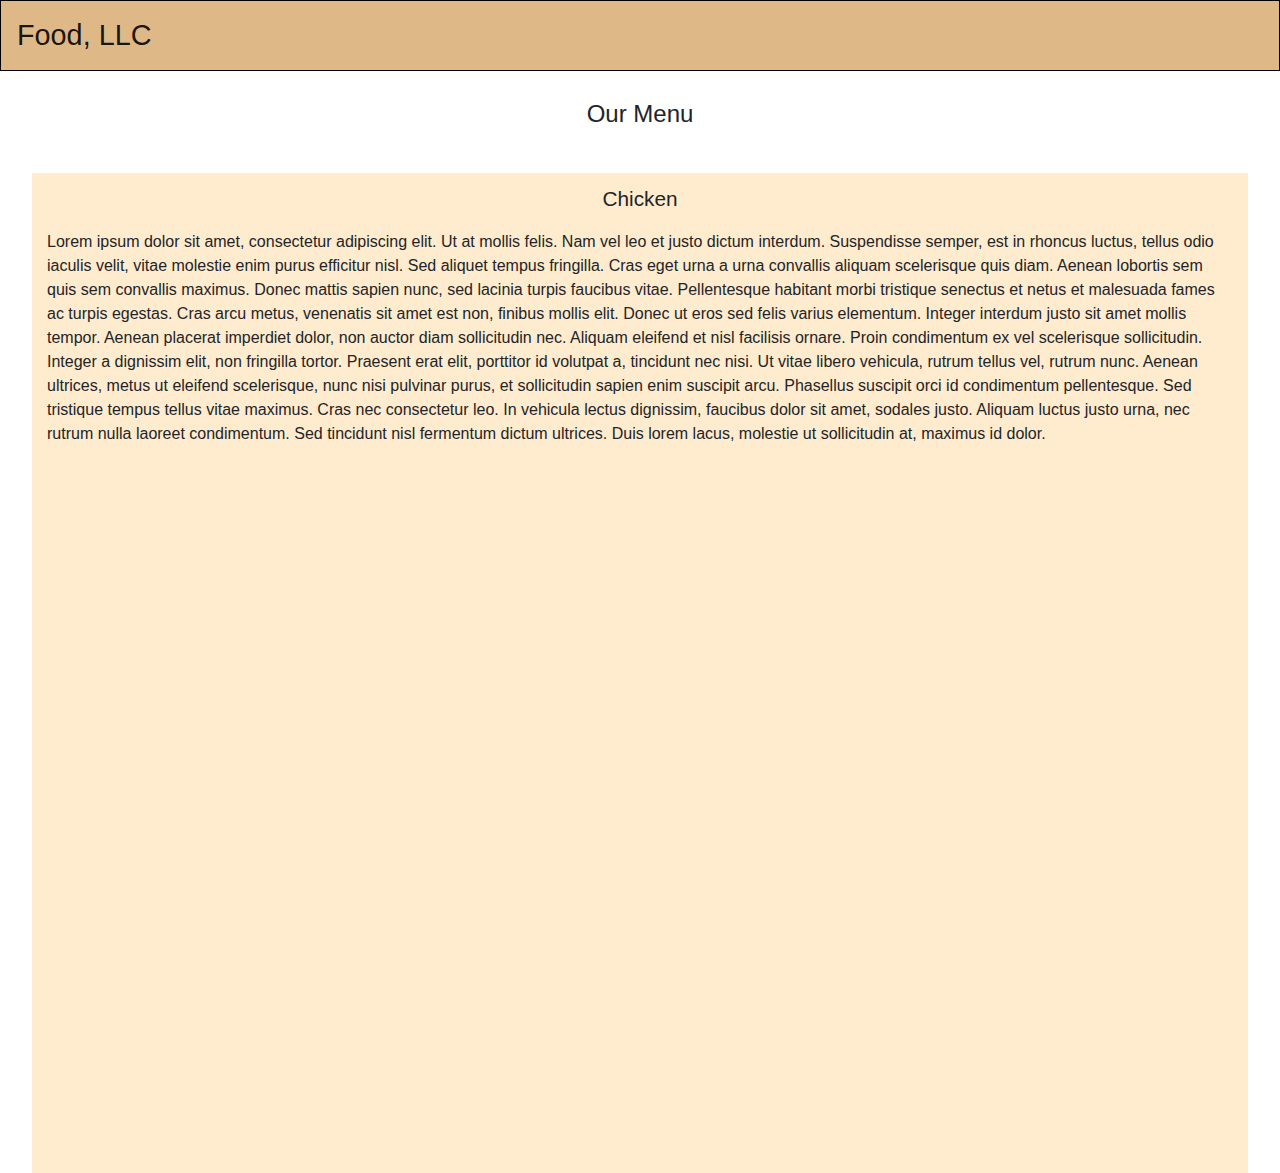
<file: mod3_solution/index.html>
<!DOCTYPE html>
<html lang="en">

<head>
    <meta charset="UTF-8">
    <meta name="viewport" content="width=device-width, initial-scale=1.0">
    <title>Assignment Solution for Module 3</title>
    <link rel="stylesheet" href="css/bootstrap.min.css">
    <link rel="stylesheet" href="css/styles.css">
</head>

<body>
    <!-- Header-->
    <header>
        <nav id="header-nav" class="navbar navbar-expand-lg navbar-light bg-light">
            <a id="header-title" class="navbar-brand" href="#">Food, LLC</a>
            <button id="nav-button" class="navbar-toggler d-block d-sm-none" type="button" data-toggle="collapse"
                data-target="#collapsable-nav" aria-controls="navbarSupportedContent" aria-expanded="false"
                aria-label="Toggle navigation">
                <span class="navbar-toggler-icon"></span>
            </button>
            <div class="collapse navbar-collapse" id="collapsable-nav">
                <ul id="nav-list" class="nav navbar-nav mr-auto d-block d-sm-none">
                    <li class="nav-item">
                        <a class="nav-link" href="#">Chicken</a>
                    </li>
                    <li class="nav-item">
                        <a class="nav-link" href="#">Beef</a>
                    </li>
                    <li class="nav-item">
                        <a class="nav-link" href="#">Sushi</a>
                    </li>
                </ul>
            </div>
        </nav>
    </header>

    <!-- Main content -->
    <div id="page-heading" class="text-center">
        <p>Our Menu</p>
    </div>

    <div id="tall-section" class="container-fluid">
        <div class="row">
            <div class="col-sm-12">
                <p class="menu-title">Chicken</p>
                <p>Lorem ipsum dolor sit amet, consectetur adipiscing elit. Ut at mollis felis. Nam vel leo et justo
                    dictum interdum. Suspendisse semper, est in rhoncus luctus, tellus odio iaculis velit, vitae
                    molestie enim purus efficitur nisl. Sed aliquet tempus fringilla. Cras eget urna a urna convallis
                    aliquam scelerisque quis diam. Aenean lobortis sem quis sem convallis maximus. Donec mattis sapien
                    nunc, sed lacinia turpis faucibus vitae. Pellentesque habitant morbi tristique senectus et netus et
                    malesuada fames ac turpis egestas.

                    Cras arcu metus, venenatis sit amet est non, finibus mollis elit. Donec ut eros sed felis varius
                    elementum. Integer interdum justo sit amet mollis tempor. Aenean placerat imperdiet dolor, non
                    auctor diam sollicitudin nec. Aliquam eleifend et nisl facilisis ornare. Proin condimentum ex vel
                    scelerisque sollicitudin. Integer a dignissim elit, non fringilla tortor. Praesent erat elit,
                    porttitor id volutpat a, tincidunt nec nisi. Ut vitae libero vehicula, rutrum tellus vel, rutrum
                    nunc.

                    Aenean ultrices, metus ut eleifend scelerisque, nunc nisi pulvinar purus, et sollicitudin sapien
                    enim suscipit arcu. Phasellus suscipit orci id condimentum pellentesque. Sed tristique tempus tellus
                    vitae maximus. Cras nec consectetur leo. In vehicula lectus dignissim, faucibus dolor sit amet,
                    sodales justo. Aliquam luctus justo urna, nec rutrum nulla laoreet condimentum. Sed tincidunt nisl
                    fermentum dictum ultrices. Duis lorem lacus, molestie ut sollicitudin at, maximus id dolor.</p>
            </div>
        </div>
    </div>

    <!-- jQuery -->
    <script src="https://code.jquery.com/jquery-3.3.1.slim.min.js"
        integrity="sha384-q8i/X+965DzO0rT7abK41JStQIAqVgRVzpbzo5smXKp4YfRvH+8abtTE1Pi6jizo"
        crossorigin="anonymous"></script>
    <script src="https://cdn.jsdelivr.net/npm/popper.js@1.14.3/dist/umd/popper.min.js"
        integrity="sha384-ZMP7rVo3mIykV+2+9J3UJ46jBk0WLaUAdn689aCwoqbBJiSnjAK/l8WvCWPIPm49"
        crossorigin="anonymous"></script>
    <script src="https://cdn.jsdelivr.net/npm/bootstrap@4.1.3/dist/js/bootstrap.min.js"
        integrity="sha384-ChfqqxuZUCnJSK3+MXmPNIyE6ZbWh2IMqE241rYiqJxyMiZ6OW/JmZQ5stwEULTy"
        crossorigin="anonymous"></script>
</body>

</html>
</file>
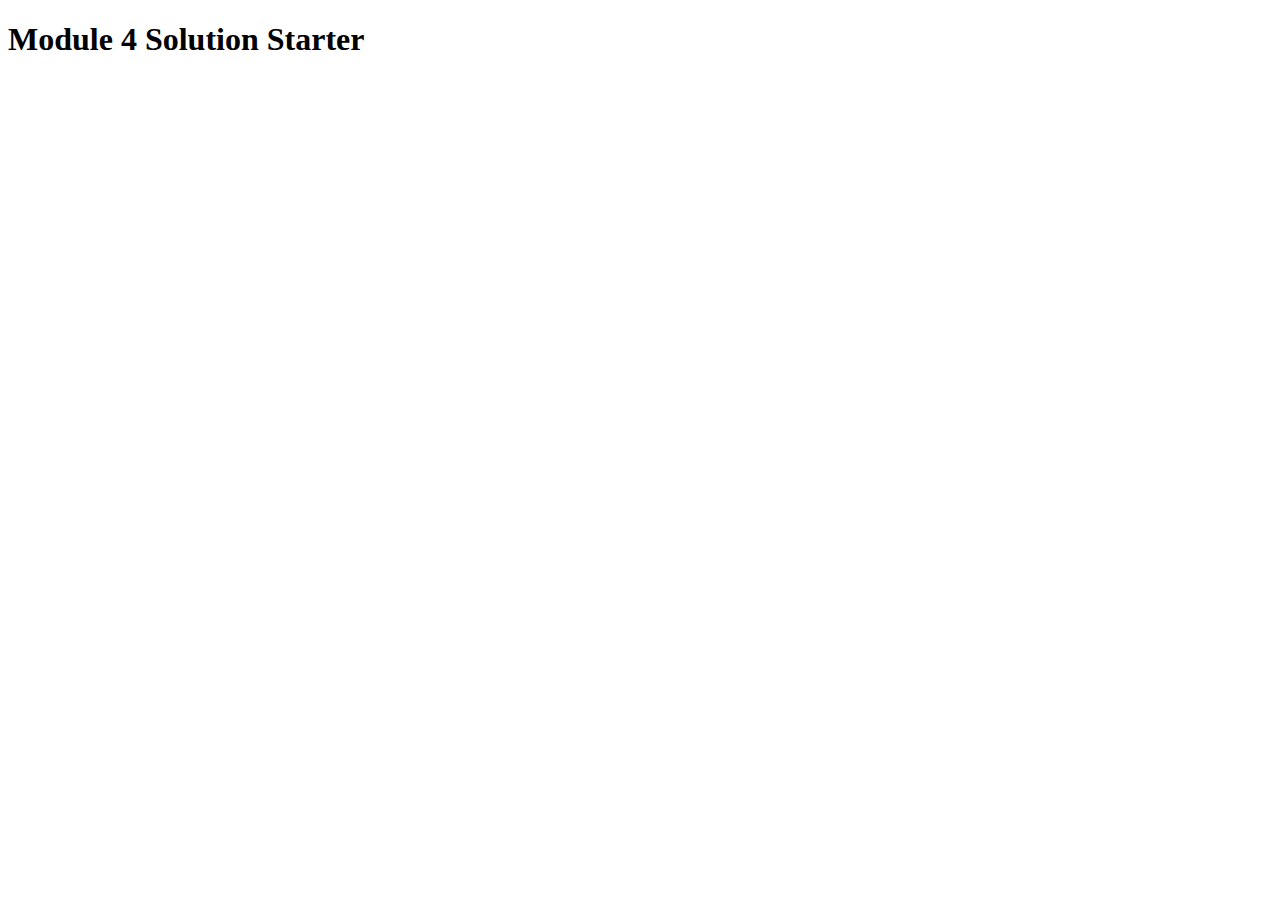
<file: mod4_solution/index.html>
<!DOCTYPE html>
<html>
<head>
  <meta charset="utf-8">
  <title>Module 4 Solution Starter</title>
  <script>
    var names = []; // DO NOT REMOVE
  </script>
  <script src="SpeakHello.js"></script>
  <script src="SpeakGoodBye.js"></script>
  <script src="script.js"></script>
</head>
<body>
  <h1>Module 4 Solution Starter</h1>
</body>
</html>
</file>
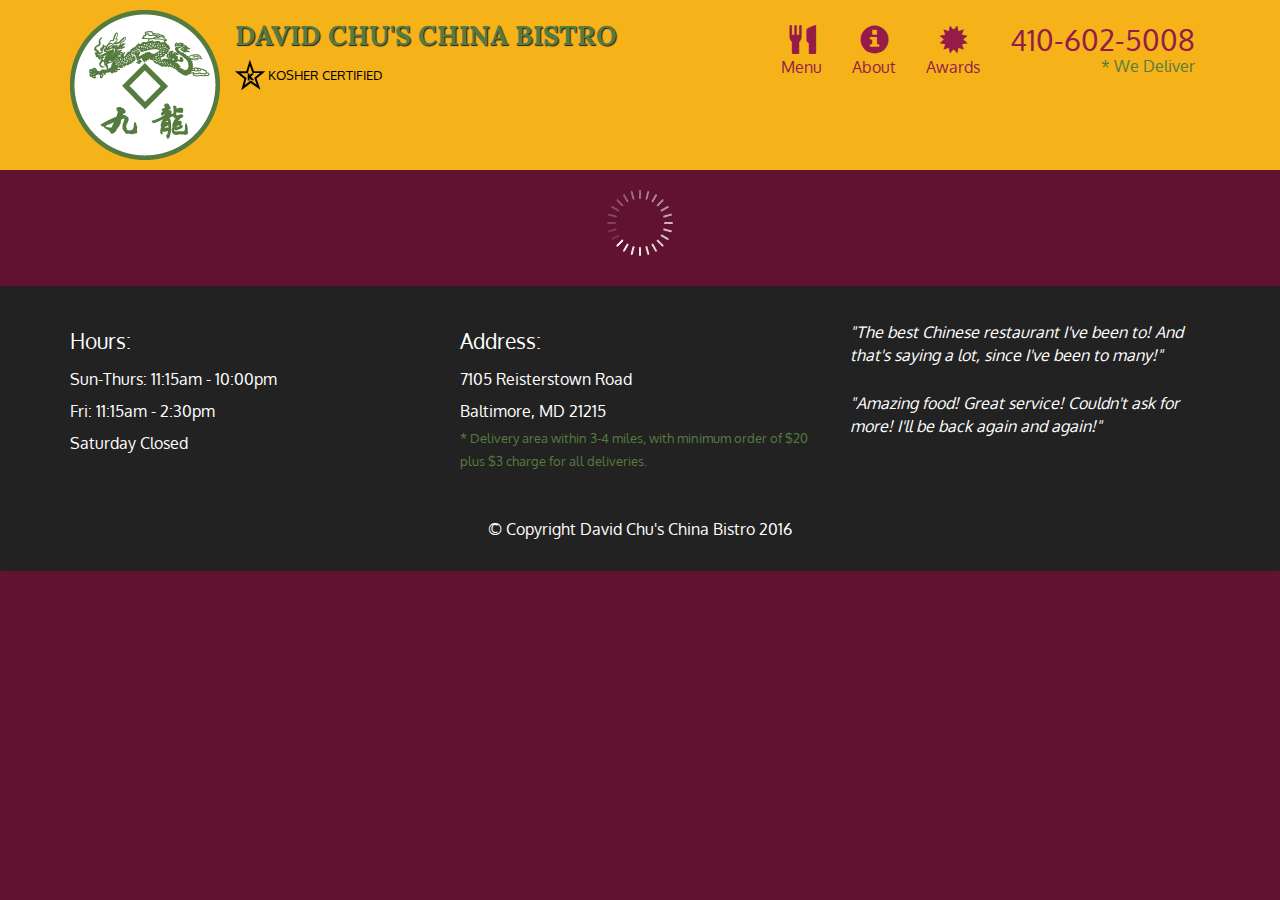
<file: mod5_solution/index.html>
<!doctype html>
<html lang="en">
  <head>
    <meta charset="utf-8">
    <meta http-equiv="X-UA-Compatible" content="IE=edge">
    <meta name="viewport" content="width=device-width, initial-scale=1">
    <title>David Chu's China Bistro</title>
    <link rel="stylesheet" href="css/bootstrap.min.css">
    <link rel="stylesheet" href="css/styles.css">
    <link href='https://fonts.googleapis.com/css?family=Oxygen:400,300,700' rel='stylesheet' type='text/css'>
    <link href='https://fonts.googleapis.com/css?family=Lora' rel='stylesheet' type='text/css'>
  </head>
<body>
  <header>
    <nav id="header-nav" class="navbar navbar-default">
      <div class="container">
        <div class="navbar-header">
          <a href="index.html" class="pull-left visible-md visible-lg">
            <div id="logo-img" alt="Logo image"></div>
          </a>

          <div class="navbar-brand">
            <a href="index.html"><h1>David Chu's China Bistro</h1></a>
            <p>
              <img src="images/star-k-logo.png" alt="Kosher certification">
              <span>Kosher Certified</span>
            </p>
          </div>

          <button id="navbarToggle" type="button" class="navbar-toggle collapsed" data-toggle="collapse" data-target="#collapsable-nav" aria-expanded="false">
            <span class="sr-only">Toggle navigation</span>
            <span class="icon-bar"></span>
            <span class="icon-bar"></span>
            <span class="icon-bar"></span>
          </button>
        </div>
        
        <div id="collapsable-nav" class="collapse navbar-collapse">
           <ul id="nav-list" class="nav navbar-nav navbar-right">
            <li id="navHomeButton" class="visible-xs active">
              <a href="index.html">
                <span class="glyphicon glyphicon-home"></span> Home</a>
            </li>
            <li id="navMenuButton">
              <a href="#" onclick="$dc.loadMenuCategories();">
                <span class="glyphicon glyphicon-cutlery"></span><br class="hidden-xs"> Menu</a>
            </li>
            <li>
              <a href="#">
                <span class="glyphicon glyphicon-info-sign"></span><br class="hidden-xs"> About</a>
            </li>
            <li>
              <a href="#">
                <span class="glyphicon glyphicon-certificate"></span><br class="hidden-xs"> Awards</a>
            </li>
            <li id="phone" class="hidden-xs">
              <a href="tel:410-602-5008">
                <span>410-602-5008</span></a><div>* We Deliver</div>
            </li>
          </ul><!-- #nav-list -->
        </div><!-- .collapse .navbar-collapse -->
      </div><!-- .container -->
    </nav><!-- #header-nav -->
  </header>

  <div id="call-btn" class="visible-xs">
    <a class="btn" href="tel:410-602-5008">
    <span class="glyphicon glyphicon-earphone"></span>
    410-602-5008
    </a>
  </div>
  <div id="xs-deliver" class="text-center visible-xs">* We Deliver</div>

  <div id="main-content" class="container"></div>

  <footer class="panel-footer">
    <div class="container">
      <div class="row">
        <section id="hours" class="col-sm-4">
          <span>Hours:</span><br>
          Sun-Thurs: 11:15am - 10:00pm<br>
          Fri: 11:15am - 2:30pm<br>
          Saturday Closed
          <hr class="visible-xs">
        </section>
        <section id="address" class="col-sm-4">
          <span>Address:</span><br>
          7105 Reisterstown Road<br>
          Baltimore, MD 21215
          <p>* Delivery area within 3-4 miles, with minimum order of $20 plus $3 charge for all deliveries.</p>
          <hr class="visible-xs">
        </section>
        <section id="testimonials" class="col-sm-4">
          <p>"The best Chinese restaurant I've been to! And that's saying a lot, since I've been to many!"</p>
          <p>"Amazing food! Great service! Couldn't ask for more! I'll be back again and again!"</p>
        </section>
      </div>
      <div class="text-center">&copy; Copyright David Chu's China Bistro 2016</div>
    </div>
  </footer>

  <!-- jQuery (Bootstrap JS plugins depend on it) -->
  <script src="js/jquery-2.1.4.min.js"></script>
  <script src="js/bootstrap.min.js"></script>
  <script src="js/ajax-utils.js"></script>
  <script src="js/script.js"></script>
</body>
</html>
</file>
<file: mod3_solution/css/styles.css>
#header-nav {
    background-color: burlywood !important; 
    border: 1px solid black;
}

#header-title {
    font-size: 1.8em;
}

#collapsable-nav {
    background-color: bisque;
    margin: auto;
}

#nav-list a {
    font-size: 1.2em;
    text-align: center;
    border-bottom: 1px solid white;
    border-top: 1px solid white;
}

#page-heading {
    font-size: 1.5em;
    padding: 25px;
}

#tall-section {
    background-color: blanchedalmond;
    height: 1000px;
    width: 95%;
}

#tall-section .menu-title {
    font-size: 1.3em;
    text-align: center;
    padding-top: 10px;
}
</file>
<file: mod5_solution/css/styles.css>
body {
  font-size: 16px;
  color: #fff;
  background-color: #61122f;
  font-family: 'Oxygen', sans-serif;
}

/** HEADER **/
#header-nav {
  background-color: #f6b319;
  border-radius: 0;
  border: 0;
}

#logo-img {
  background: url('../images/restaurant-logo_large.png') no-repeat;
  width: 150px;
  height: 150px;
  margin: 10px 15px 10px 0;
}

.navbar-brand {
  padding-top: 25px;
}
.navbar-brand h1 { /* Restaurant name */
  font-family: 'Lora', serif;
  color: #557c3e;
  font-size: 1.5em;
  text-transform: uppercase;
  font-weight: bold;
  text-shadow: 1px 1px 1px #222;
  margin-top: 0;
  margin-bottom: 0;
  line-height: .75;
}
.navbar-brand a:hover, .navbar-brand a:focus {
  text-decoration: none;
}
.navbar-brand p { /* Kosher cert */
  color: #000;
  text-transform: uppercase;
  font-size: .7em;
  margin-top: 15px;
}
.navbar-brand p span { /* Star-K */
  vertical-align: middle;
}

#nav-list {
  margin-top: 10px;
}
#nav-list a {
  color: #951C49;
  text-align: center;
}
#nav-list a:hover {
  background: #E7E7E7;
}
#nav-list a span {
  font-size: 1.8em;
}

#phone {
  margin-top: 5px;
}
#phone a { /* Phone number */
  text-align: right;
  padding-bottom: 0;
}
#phone div { /* We Deliver */
  color: #557c3e;
  text-align: right;
  padding-right: 15px;
}

.navbar-header button.navbar-toggle, .navbar-header .icon-bar {
  border: 1px solid #61122f;
}
.navbar-header button.navbar-toggle {
  clear: both;
  margin-top: -30px;
}
/* END HEADER */

/* FOOTER */
.panel-footer {
  margin-top: 30px;
  padding-top: 35px;
  padding-bottom: 30px;
  background-color: #222;
  border-top: 0;
}
.panel-footer div.row {
  margin-bottom: 35px;
}
#hours, #address {
  line-height: 2;
}
#hours > span, #address > span {
  font-size: 1.3em;
}
#address p {
  color: #557c3e;
  font-size: .8em;
  line-height: 1.8;
}
#testimonials {
  font-style: italic;
}
#testimonials p:nth-child(2) {
  margin-top: 25px;
}
/* END FOOTER */



/* HOME PAGE */
.container .jumbotron {
  box-shadow: 0 0 50px #3F0C1F;
  border: 2px solid #3F0C1F;
}

#menu-tile, #specials-tile, #map-tile {
  height: 250px;
  width: 100%;
  margin-bottom: 15px;
  position: relative;
  border: 2px solid #3F0C1F;
  overflow: hidden;
}
#menu-tile:hover, #specials-tile:hover, #map-tile:hover {
  box-shadow: 0 1px 5px 1px #cccccc;
}
#menu-tile {
  background: url('../images/menu-tile.jpg') no-repeat;
  background-position: center;
}
#specials-tile {
  background: url('../images/specials-tile.jpg') no-repeat;
  background-position: center;
}
#menu-tile span, #specials-tile span, #map-tile span {
  position: absolute;
  bottom: 0;
  right: 0;
  width: 100%;
  text-align: center;
  font-size: 1.6em;
  text-transform: uppercase;
  background-color: #000;
  color: #fff;
  opacity: .8;
}
/* END HOME PAGE */

/* MENU CATEGORIES PAGE */
.category-tile { 
  position: relative;
  border: 2px solid #3F0C1F;
  overflow: hidden;
  width: 200px;
  height: 200px;
  margin: 0 auto 15px;
}
.category-tile span {
  position: absolute;
  bottom: 0;
  right: 0;
  width: 100%;
  text-align: center;
  font-size: 1.2em;
  text-transform: uppercase;
  background-color: #000;
  color: #fff;
  opacity: .8;
}
.category-tile:hover {
  box-shadow: 0 1px 5px 1px #cccccc;
}

#menu-categories-title + div {
  margin-bottom: 50px;
}
/* END MENU CATEGORIES PAGE */

/* SINGLE CATEGORY PAGE */
.menu-item-tile {
  margin-bottom: 25px;
}
.menu-item-tile hr {
  width: 80%;
}
.menu-item-tile .menu-item-price {
  font-size: 1.1em;
  text-align: right;
  margin-top: -15px;
  margin-right: -15px;
}
.menu-item-tile .menu-item-price span {
  font-size: .6em;
}
.menu-item-photo {
  position: relative;
  border: 2px solid #3F0C1F; 
  overflow: hidden;
  padding: 0;
  margin-right: -15px;
  margin-left: auto;
  margin-bottom: 20px;
  max-width: 250px;
}
.menu-item-photo div {
  position: absolute;
  bottom: 0;
  right: 0;
  width: 80px;
  background-color: #557c3e;
  text-align: center;
}
.menu-item-description {
  padding-right: 30px;
}
h3.menu-item-title {
  margin: 0 0 10px;
}
.menu-item-details {
  font-size: .9em;
  font-style: italic;
}
/* END SINGLE CATEGORY PAGE */


/********** Large devices only **********/
@media (min-width: 1200px) {
  .container .jumbotron {
    background: url('../images/jumbotron_1200.jpg') no-repeat;
    height: 675px;
  }
}

/********** Medium devices only **********/
@media (min-width: 992px) and (max-width: 1199px) {
  /* Header */
  #logo-img {
    background: url('../images/restaurant-logo_medium.png') no-repeat;
    width: 100px;
    height: 100px;
    margin: 5px 5px 5px 0;
  }
  /* End Header */

  /* Home Page */
  .container .jumbotron {
    background: url('../images/jumbotron_992.jpg') no-repeat;
    height: 558px;
  }
  /* End Home Page */
}

/********** Small devices only **********/
@media (min-width: 768px) and (max-width: 991px) {
  /* Home Page */
  .container .jumbotron {
    background: url('../images/jumbotron_768.jpg') no-repeat;
    height: 432px;
  }
  /* End Home Page */
}

/********** Extra small devices only **********/
@media (max-width: 767px) {
  /* Header */
  .navbar-brand {
    padding-top: 10px;
    height: 80px;
  }
  .navbar-brand h1 { /* Restaurant name */
    padding-top: 10px;
    font-size: 5vw; /* 1vw = 1% of viewport width */
  }
  .navbar-brand p { /* Kosher cert */
    font-size: .6em;
    margin-top: 12px;
  }
  .navbar-brand p img { /* Star-K */
    height: 20px;
  }

  #collapsable-nav a { /* Collapsed nav menu text */
    font-size: 1.2em;
  }
  #collapsable-nav a span { /* Collapsed nav menu glyph */
    font-size: 1em;
    margin-right: 5px;
  }

  #call-btn > a {
    font-size: 1.5em;
    display: block;
    margin: 0 20px;
    padding: 10px;
    border: 2px solid #fff;
    background-color: #f6b319;
    color: #951c49;
  }
  #xs-deliver {
    margin-top: 5px;
    font-size: .7em;
    letter-spacing: .1em;
    text-transform: uppercase;
  }
  /* End Header */

  /* Footer */
  .panel-footer section {
    margin-bottom: 30px;
    text-align: center;
  }
  .panel-footer section:nth-child(3) {
    margin-bottom: 0; /* margin already exists on the whole row */
  }
  .panel-footer section hr {
    width: 50%;
  }
  /* End Footer */

  /* Home Page */
  .container .jumbotron {
    margin-top: 30px;
    padding: 0;
  }
  #menu-tile, #specials-tile {
    width: 360px;
    margin: 0 auto 15px;
  }

  .menu-item-photo {
    margin-right: auto;
  }
  .menu-item-tile .menu-item-price {
    text-align: center;
  }
  .menu-item-description {
    text-align: center;;
  }
}


/********** Super extra small devices Only :-) (e.g., iPhone 4) **********/
@media (max-width: 479px) {
  /* Header */
  .navbar-brand h1 { /* Restaurant name */
    padding-top: 5px;
    font-size: 6vw;
  }
  /* End Header */
  
  /* Home page */
  #menu-tile, #specials-tile {
    width: 280px;
    margin: 0 auto 15px;
  }

  .col-xxs-12 {
    position: relative;
    min-height: 1px;
    padding-right: 15px;
    padding-left: 15px;
    float: left;
    width: 100%;
  }
}
</file>
